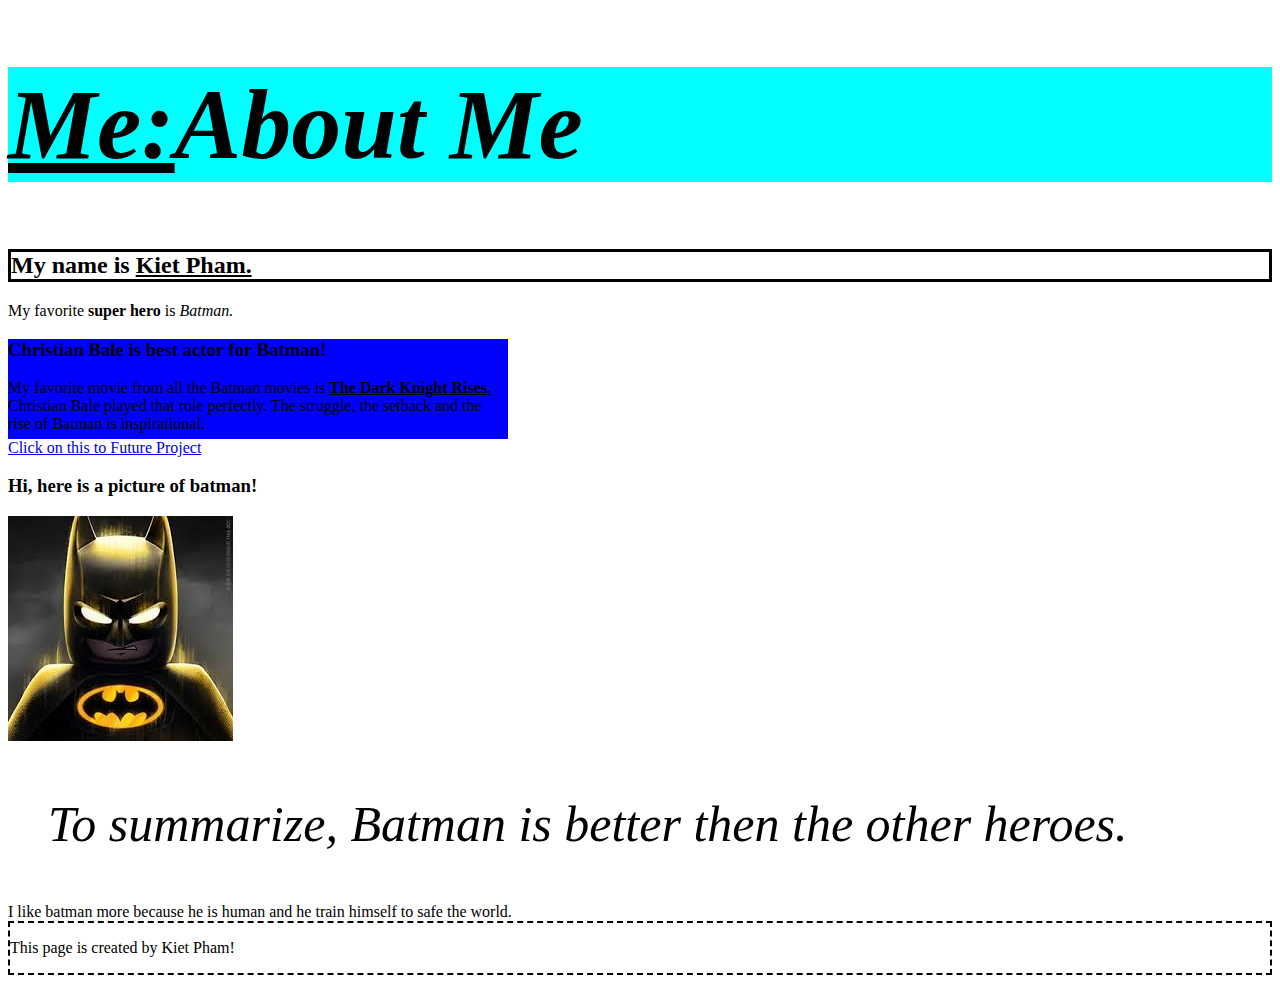
<file: index.html>
<!DOCTYPE html>
<html lang="en">
<head>
    <meta charset="utf-8">
    <title>About-Me</title>
    <link rel="stylesheet" href="./aboutme.css">
</head>

<body>
    <header>
    <h1><u>Me:</u>About Me</h1>
    </header>
    <h2>My name is <u>Kiet Pham.</u></h2>
    <p>My favorite<strong> super hero</strong> is <em>Batman.</em></p>
    <article class="one-hover">
        <h3>Christian Bale is best actor for Batman!</h3>
        <p>My favorite movie from all the Batman movies is <u><strong>The Dark Knight Rises.</strong></u> Christian Bale played that role perfectly. The struggle, the setback and the rise of Batman is inspirational.</p>
    </article>

    <a href="future-project.html">Click on this to Future Project </a>
    <h3>Hi, here is a picture of batman!</h3>
    <img src="batman.jpg" alt="Photo of batman">
    <blockquote>To summarize, Batman is better then the other heroes.</blockquote> I like batman more because he is human and he train himself to safe the world.
    <footer>
        <p>This page is created by Kiet Pham!</p>
    </footer>

</body>

</html>
</file>
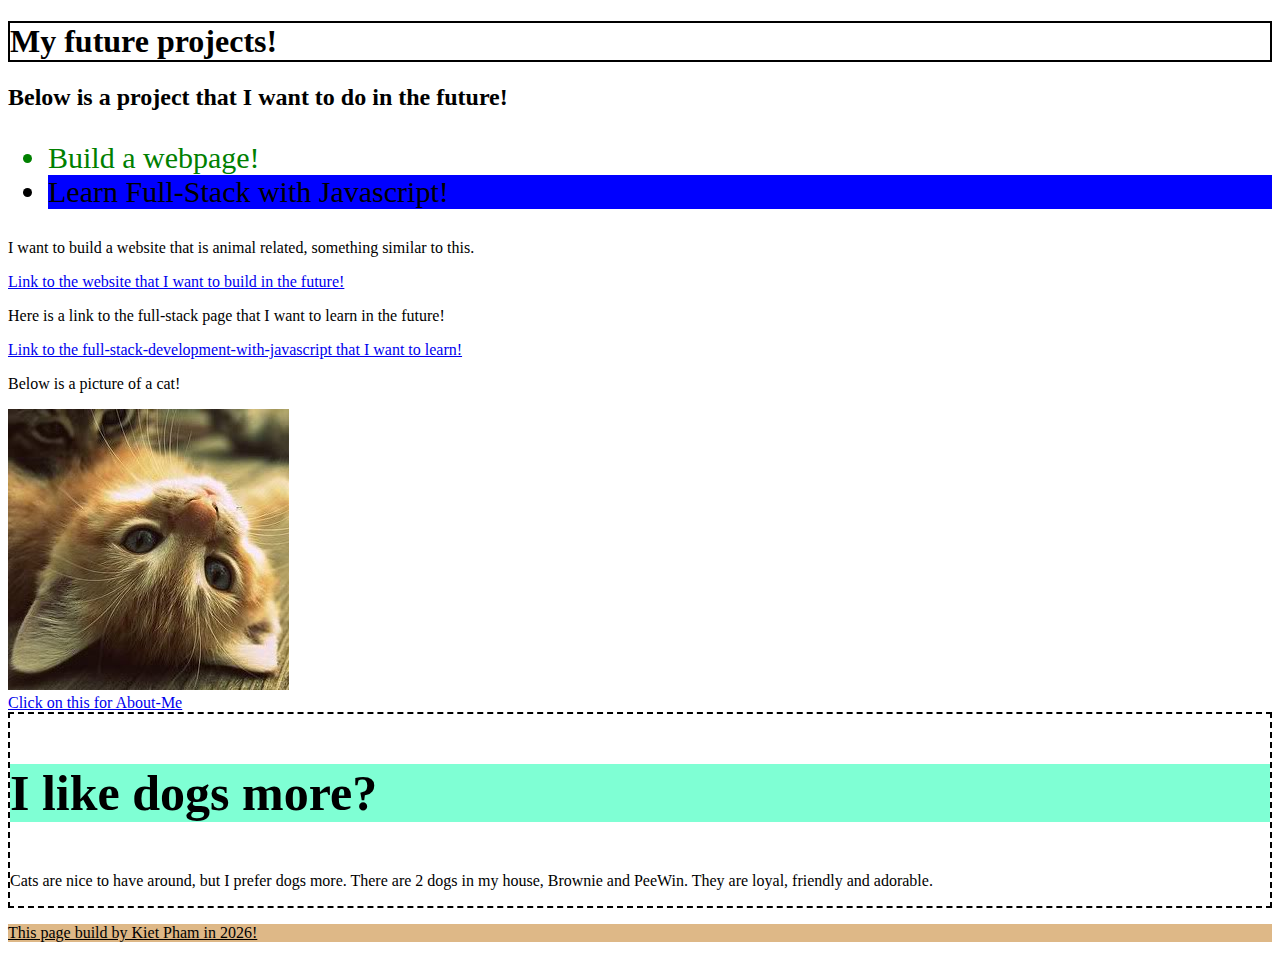
<file: future-project5.html>
<!DOCTYPE html>
<html lang="en">
    <head>
        <meta charset="utf-8">
        <title>Project</title>
        <link rel="stylesheet" href="./project5.css">
    </head>

    <body>
        <header>
            <h1>My future projects!</h1>
        </header>
        <section>
            <h2>Below is a project that I want to do in the future!</h2>
            <ul>
                <li>Build a webpage!</li>
                <li>Learn Full-Stack with Javascript!</li>
            </ul>
            <p>I want to build a website that is animal related, something similar to this.</p>
            <a href="https://kids.nationalgeographic.com/animals">Link to the website that I want to build in the future!</a>
            <p>Here is a link to the full-stack page that I want to learn in the future!</p>
            <a href="https://www.pce.uw.edu/certificates/full-stack-development-with-javascript">Link to the full-stack-development-with-javascript that I want to learn!</a>
        </section>
        <p>Below is a picture of a cat!</p>
        <img src="kitten.jpg.jpg" alt="Photo of cat">
        <div>
            <a href="index.html">Click on this for About-Me</a>
        </div>
        <article>
            <h3>I like dogs more?</h3>
            <p>Cats are nice to have around, but I prefer dogs more. There are 2 dogs in my house, Brownie and PeeWin. They are loyal, friendly and adorable.</p>
        </article>
        <footer>
            <p>This page build by Kiet Pham in 2026!</p>
        </footer>
    </body>
</html>
</file>
<file: aboutme.css>
h2 {
            border: 3px solid;
            transition-property: font-size;
            transition-duration: .5s;
            transition-timing-function: ease-out;
        }
        h2:hover {
            background-color: aquamarine;
            font-size: 50px;
        }
        
        .one-hover {
            background-color: blue;
            width: 500px;
            height: 100px;
            transition: 3s;
        }
        .one-hover:hover {
            background-color: red;
            width: 1000px;
        }
        footer {
            border:2px dashed;
            transition-property: font-size;
            transition: 4s;
            transition-timing-function: ease-out;
            transition-delay: .2s;
        }
        footer:hover {
            background-color: lightgreen;
            font-size: 30px;
        }
        
        h1 {
            font-style: italic;
            font-size: 100px;
            font-weight: bold;
            background-color: aqua;
        }

        blockquote {
            font-style: italic;
            font-size: 50px;

        }
</file>
<file: project5.css>
h1 {
                border:2px solid;
                transition-property: font-size;
                transition: 4s;
                transition-timing-function: ease-out;
                transition-delay: .2s;
            }
            h1:hover {
                background-color: aqua;
                font-size: 60px;
            }


            ul li:nth-child(even) {
                background-color: blue;
            }
            ul li:nth-child(1) {
                color:green;
            }
            ul {
                font-size: 30px;
                transition-duration: 3s;
            }
            ul:hover {
                font-size:50px
            }
            article {
                border:2px dashed;
                transition-property: font-size;
                transition: 4s;
                transition-timing-function: ease-out;
                transition-delay: .2s;
            }
            article:hover {
                background-color: rgb(10, 73, 10);
                font-size: 60px;
            }

            h3 {
                font-size: 50px;
                background-color: aquamarine;
            }
            
            footer {
                background-color: burlywood;
                text-decoration: underline;
            }
</file>
